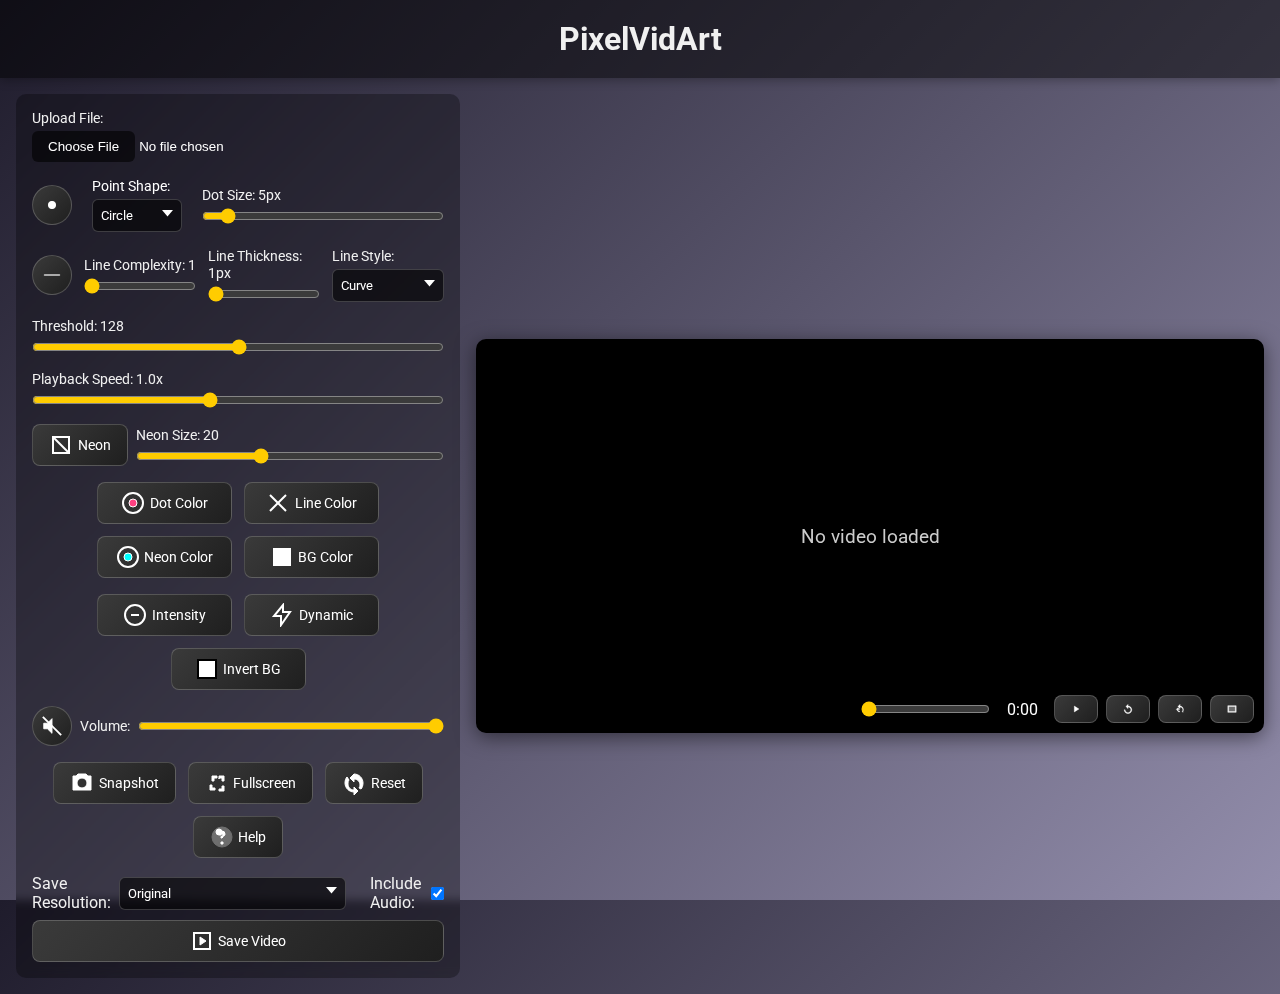
<file: index.html>
<html lang="en">
<head>
  <meta charset="UTF-8">
  <meta name="viewport" content="width=device-width, initial-scale=1">
  <title>PixelVidArt</title>
  <link rel="preconnect" href="https://fonts.googleapis.com">
  <link rel="preconnect" href="https://fonts.gstatic.com" crossorigin>
  <link href="https://fonts.googleapis.com/css2?family=Roboto:wght@400;500;700&display=swap" rel="stylesheet">
  <link rel="stylesheet" href="styles.css">
</head>
<body>
  <header>
    <h1>PixelVidArt</h1>
  </header>
  <main>
    <div class="layout-container">
      <section class="controls">
        <div class="upload-control">
          <label for="videoUpload">Upload File:</label>
          <input type="file" id="videoUpload" accept="video/*">
        </div>
        <div class="slider-group" style="flex-direction: row; align-items: center;">
          <button id="dotToggleBtn" class="icon-btn" title="Toggle Dot Visibility">
            <svg width="24" height="24" viewBox="0 0 24 24">
              <circle cx="12" cy="12" r="4" fill="#fff"/>
            </svg>
          </button>
          <div class="slider-control shape-dropdown" style="width: 90px; margin: 0 0.5rem;">
            <label for="shapeSelect" style="color:#fff;">Point Shape:</label>
            <select id="shapeSelect">
              <option value="circle">Circle</option>
              <option value="square">Square</option>
              <option value="hexagon">Hexagon</option>
              <option value="heart">Heart</option>
              <option value="star">Star</option>
              <option value="polygon">Polygon</option>
            </select>
          </div>
          <div class="slider-control" style="flex:1;">
            <label for="dotSize">Dot Size: <span id="dotSizeValue">5</span>px</label>
            <input type="range" id="dotSize" min="1" max="50" value="5">
          </div>
        </div>
        <div class="slider-group" style="flex-direction: row; align-items: center;">
          <button id="connectionToggleBtn" class="icon-btn" title="Toggle Connection Lines">
            <svg id="connectionIcon" width="24" height="24" viewBox="0 0 24 24">
              <line x1="4" y1="12" x2="20" y2="12" stroke="#aaa" stroke-width="2" stroke-linecap="round"/>
            </svg>
          </button>
          <div class="slider-control" style="flex:1;">
            <label for="lineComplexity">Line Complexity: <span id="lineComplexityValue">1</span></label>
            <input type="range" id="lineComplexity" min="1" max="10" value="1" style="width: 100%;">
          </div>
          <div class="slider-control" style="flex:1;">
            <label for="lineThickness">Line Thickness: <span id="lineThicknessValue">1</span>px</label>
            <input type="range" id="lineThickness" min="1" max="10" value="1" style="width: 100%;">
          </div>
          <div class="slider-control" style="flex:1;">
            <label for="lineStyleSelect">Line Style:</label>
            <select id="lineStyleSelect">
              <option value="curve" selected>Curve</option>
              <option value="straight">Straight</option>
              <option value="zigzag">Zigzag</option>
              <option value="wave">Wave</option>
              <option value="dotted">Dotted</option>
              <option value="spiral">Spiral</option>
              <option value="dashed">Dashed</option>
              <option value="bounce">Bounce</option>
              <option value="squiggly">Squiggly</option>
            </select>
          </div>
        </div>
        <div class="slider-control">
          <label for="thresholdSlider">Threshold: <span id="thresholdValue">128</span></label>
          <input type="range" id="thresholdSlider" min="0" max="255" value="128">
        </div>
        <div class="slider-control">
          <label for="playbackRateSlider">Playback Speed: <span id="playbackRateValue">1.0</span>x</label>
          <input type="range" id="playbackRateSlider" min="0.25" max="2" step="0.05" value="1">
        </div>
        <div class="neon-controls">
          <button id="neonToggleBtn" class="control-btn" title="Toggle Neon Effect">
            <svg id="neonIcon" width="24" height="24" viewBox="0 0 24 24">
              <rect x="4" y="4" width="16" height="16" fill="none" stroke="#fff" stroke-width="2"/>
              <line x1="4" y1="4" x2="20" y2="20" stroke="#fff" stroke-width="2"/>
            </svg>
            Neon
          </button>
          <div class="slider-control" style="flex:1; min-width: 200px;">
            <label for="glowSize">Neon Size: <span id="glowSizeValue">20</span></label>
            <input type="range" id="glowSize" min="0" max="50" value="20" style="width: 100%;">
          </div>
        </div>
        <div class="color-buttons" style="display: flex; flex-wrap: wrap; justify-content: center; gap: 0.75rem;">
          <button id="dotColorBtn" class="control-btn" title="Adjust Dot Color" style="width: 135px;">
            <svg width="24" height="24" viewBox="0 0 24 24">
              <circle cx="12" cy="12" r="10" fill="none" stroke="#fff" stroke-width="2"/>
              <circle cx="12" cy="12" r="4" fill="#ff4081"/>
            </svg>
            Dot Color
          </button>
          <input type="color" id="dotColorPicker" style="display: none;" value="#000000">
  
          <button id="lineColorBtn" class="control-btn" title="Adjust Line Color" style="width: 135px;">
            <svg width="24" height="24" viewBox="0 0 24 24">
              <line x1="4" y1="20" x2="20" y2="4" stroke="#fff" stroke-width="2"/>
              <line x1="4" y1="4" x2="20" y2="20" stroke="#fff" stroke-width="2"/>
            </svg>
            Line Color
          </button>
          <input type="color" id="lineColorPicker" style="display: none;" value="#000000">
  
          <button id="neonColorBtn" class="control-btn" title="Adjust Neon Color" style="width: 135px;">
            <svg width="24" height="24" viewBox="0 0 24 24">
              <circle cx="12" cy="12" r="10" fill="none" stroke="#fff" stroke-width="2"/>
              <circle id="neonColorPreview" cx="12" cy="12" r="4" fill="#00ffff"/>
            </svg>
            Neon Color
          </button>
          <input type="color" id="neonColorPicker" style="display: none;" value="#00ffff">
          <button id="backgroundColorBtn" class="control-btn" title="Adjust Background Color" style="width: 135px;">
            <svg width="24" height="24" viewBox="0 0 24 24">
              <rect x="4" y="4" width="16" height="16" fill="#fff" stroke="#fff" stroke-width="2"/>
            </svg>
            BG Color
          </button>
          <input type="color" id="backgroundColorPicker" style="display: none;" value="#ffffff">
        </div>
        <div class="extra-controls" style="display: flex; gap: 0.75rem; justify-content: center; flex-wrap: wrap;">         
          <button id="intensityToggleBtn" class="control-btn" title="Toggle Intensity Mode" style="width: 135px;">
            <svg id="intensityIcon" width="24" height="24" viewBox="0 0 24 24">
              <circle cx="12" cy="12" r="10" fill="none" stroke="#fff" stroke-width="2"/>
              <line x1="8" y1="12" x2="16" y2="12" stroke="#fff" stroke-width="2"/>
            </svg>
            Intensity
          </button>
			<button id="dynamicToggleBtn" class="control-btn" title="Toggle Dynamic Particles" style="width: 135px;">
            <svg id="dynamicIcon" width="24" height="24" viewBox="0 0 24 24">
              <path fill="none" stroke="#fff" stroke-width="2" d="M13 2v7h7l-9 13v-9H4l9-11z"/>
            </svg>
            Dynamic
          </button>
          <button id="backgroundToggleBtn" class="control-btn" title="Toggle Invert BG" style="width: 135px;">
            <svg width="24" height="24" viewBox="0 0 24 24" id="bgToggleIcon">
              <rect x="3" y="3" width="18" height="18" fill="#fff" stroke="#000" stroke-width="2"/>
            </svg>
            Invert BG
          </button>
        </div>
        <div class="sound-group" style="display: flex; align-items: center; gap: 0.5rem;">
          <button id="soundBtn" class="icon-btn" title="Toggle Sound">
            <svg id="soundIcon" width="24" height="24" viewBox="0 0 24 24">
              <path fill="#fff" d="M3 9v6h4l5 5V4l-5 5H3z"/>
              <line x1="2" y1="2" x2="22" y2="22" stroke="#fff" stroke-width="2"/>
            </svg>
          </button>
          <label for="volumeSlider" style="margin: 0;">Volume:</label>
          <input type="range" id="volumeSlider" min="0" max="1" step="0.05" value="1">
        </div>
        <div class="extra-controls">
          <button id="snapshotBtn" title="Capture Snapshot">
            <svg width="24" height="24" viewBox="0 0 24 24">
              <path fill="#fff" d="M21 5h-3.17l-1.84-2H7.99l-1.84 2H3v14h18V5zM12 17a5 5 0 1 1 0-10 5 5 0 0 1 0 10z"/>
            </svg>
            Snapshot
          </button>
          <button id="fullscreenBtn" title="Toggle Fullscreen">
            <svg width="24" height="24" viewBox="0 0 24 24">
              <path fill="#fff" d="M7 14H5v5h5v-2H7v-3zm0-4h2V7h3V5H7v5zm10 8h-3v2h5v-5h-2v3zm-3-10V5h5v5h-2V7h-3z"/>
            </svg>
            Fullscreen
          </button>
          <button id="resetBtn" title="Reset All Settings">
            <svg width="24" height="24" viewBox="0 0 24 24">
              <path fill="#fff" d="M12 6V3L8 7l4 4V8c3.31 0 6 2.69 6 6 0 1.11-.36 2.14-.97 3L19 18.03C20.23 16.73 21 14.47 21 12c0-4.97-4.03-9-9-9zm-6 6c0-1.11.36-2.14.97-3L5 5.97C3.77 7.27 3 9.53 3 12c0 4.97 4.03 9 9 9v3l4-4-4-4v3c-3.31 0-6-2.69-6-6z"/>
            </svg>
            Reset
          </button>
          <button id="helpBtn" title="Show Help">
            <svg width="24" height="24" viewBox="0 0 24 24">
              <circle cx="12" cy="12" r="10" fill="#fff" opacity="0.3"/>
              <path fill="#fff" d="M12 6a3 3 0 0 1 3 3c0 1.5-1 2-1.5 2-.5.5-.5 1-.5 1l-1 1h-1v-1c0-.5 0-1 1-1 .5 0 1-.5 1-1a1 1 0 1 0-2 0H9a3 3 0 1 1 3-3zM11 17h2v2h-2z"/>
            </svg>
            Help
          </button>
        </div>
        <div class="recording-controls" style="display: flex; flex-direction: column; gap: 0.5rem;">
          <div style="display: flex; align-items: center; gap: 0.5rem;">
            <label for="resolutionSelect">Save Resolution:</label>
            <select id="resolutionSelect">
              <option value="original">Original</option>
              <option value="480p">480p</option>
              <option value="720p">720p</option>
              <option value="1080p">1080p</option>
              <option value="4K">4K</option>
            </select>
            <label for="includeAudioCheck" style="margin-left: 1rem;">Include Audio:</label>
            <input type="checkbox" id="includeAudioCheck" checked>
          </div>
          <button id="saveVideoBtn" title="Convert and Save Dot Effect Video">
            <svg width="24" height="24" viewBox="0 0 24 24">
              <rect x="4" y="4" width="16" height="16" fill="none" stroke="#fff" stroke-width="2"/>
              <polygon points="10,8 16,12 10,16" fill="#fff"/>
            </svg>
            Save Video
          </button>
          <progress id="conversionProgress" value="0" max="100" style="width:100%; display:none;"></progress>
        </div>
      </section>
      <section class="video-section">
        <div class="video-container" id="videoContainer">
          <video id="sourceVideo" muted playsinline style="display: none;"></video>
          <canvas id="effectCanvas"></canvas>
          <div id="videoPlaceholder">No video loaded</div>
          <div class="button-group" style="display: flex; align-items: center; gap: 0.5rem;">
            <div class="time-slider-wrapper" style="flex:2; display: flex; align-items: center;">
              <label for="timeSlider" style="display:none;">Video Time</label>
              <input type="range" id="timeSlider" min="0" max="0" step="0.1" value="0" style="flex:1;">
              <span id="timeSliderValue">0:00</span>
            </div>
            <button id="pausePlayBtn" title="Play/Pause Video">
              <svg id="pausePlayIcon" width="10" height="10" viewBox="0 0 24 24">
                <polygon points="8,5 19,12 8,19" fill="#fff"/>
              </svg>
            </button>
            <button id="replayBtn" title="Replay Video">
              <svg width="10" height="10" viewBox="0 0 24 24">
                <path fill="#fff" d="M12,5V1L7,6l5,5V7c3.86,0,7,3.14,7,7s-3.14,7-7,7s-7-3.14-7-7H3c0,5.04,4.05,9,9,9s9-3.96,9-9S17.04,5,12,5z"/>
              </svg>
            </button>
            <button id="autoReplayBtn" title="Auto Replay Video">
              <svg width="10" height="10" viewBox="0 0 24 24">
                <path fill="#fff" d="M12 5V1L7 6l5,5V7c3.86,0 7,3.14,7,7 0 1.68-.57 3.23-1.52 4.5l1.46 1.46C19.07 18.07 20 15.63 20 13c0-4.42-3.58-8-8-8zm-1 14c-3.31 0-6-2.69-6-6H3l4-4 4 4H7c0 2.21 1.79 4 4 4v2z"/>
              </svg>
            </button>
            <button id="toggleOriginalBtn" title="Toggle Original Video">
              <svg width="10" height="10" viewBox="0 0 24 24">
                <path fill="#fff" d="M4 6h16v12H4z" opacity="0.3"/>
                <path fill="#fff" d="M2 4v16h20V4H2zm18 14H4V6h16v12z"/>
              </svg>
            </button>
          </div>
        </div>
      </section>
    </div>
  </main>
  <div id="helpModal" class="modal">
    <div class="modal-content">
      <span id="modalClose" class="close">&times;</span>
      <h2>PixelVidArt Help</h2>
      <p>
        This tool transforms uploaded videos into unique dot matrix art effects, offering extensive control options to adjust the visuals. The following guide explains how to use each feature:
      </p>
      <ul>
        <li>
          <strong>Upload File:</strong>
          <br>Click the "Upload File" button to select a video file. Once uploaded, the video will automatically play with the dot effect applied.
        </li>
        <li>
          <strong>Point Shape:</strong>
          <br>Use the "Point Shape" dropdown to select the shape of the dots (Circle, Square, Hexagon, Heart, Star, or Polygon).
        </li>
        <li>
          <strong>Dot Size & Visibility:</strong>
          <br>Adjust the dot size using the "Dot Size" slider. Use the dot toggle button to show or hide the dots.
        </li>
        <li>
          <strong>Connection Lines:</strong>
          <br>Click the "Toggle Connection Lines" button to enable or disable connecting lines between dots. Adjust the "Line Complexity", "Line Thickness", and "Line Style" controls to customize the lines.
        </li>
        <li>
          <strong>Threshold:</strong>
          <br>Set the luminance threshold with the "Threshold" slider. Areas with brightness below this value will be converted into dot effects.
        </li>
        <li>
          <strong>Playback Speed:</strong>
          <br>Control the video playback speed using the "Playback Speed" slider.
        </li>
        <li>
          <strong>Neon Effect & Size:</strong>
          <br>Toggle the neon effect with the "Neon" button. Adjust the neon size (which affects both dots and lines) using the "Neon Size" slider.
        </li>
        <li>
          <strong>Color Adjustments:</strong>
          <br>Click the "Dot Color", "Line Color", "Neon Color", or "BG Color" buttons to display a color picker. Clicking the same button again will close the picker.
        </li>
        <li>
          <strong>Intensity Mode:</strong>
          <br>Turning on this mode will show a "dynamic effect of light and dark spot size".
        </li>
        <li>
          <strong>Dynamic Particles:</strong>
          <br>Toggle the dynamic mode with the "Dynamic" button to have the dots shift randomly based on the video brightness.
        </li>
        <li>
          <strong>Invert Background (Invert BG):</strong>
          <br>Switch between a white and black background by clicking the "Invert BG" button. The icon and text update to reflect the current state.
        </li>
        <li>
          <strong>Volume & Mute:</strong>
          <br>Adjust the volume with the slider next to the speaker icon. Use the speaker button to toggle mute on and off.
        </li>
        <li>
          <strong>Snapshot:</strong>
          <br>Click the "Snapshot" button to save the current effect as a PNG image.
        </li>
        <li>
          <strong>Fullscreen:</strong>
          <br>Toggle fullscreen mode by clicking the "Fullscreen" button for an immersive experience.
        </li>
        <li>
          <strong>Reset:</strong>
          <br>Click the "Reset" button to restore all settings to their default values (including dot size, line properties, colors, and playback speed).
        </li>
        <li>
          <strong>Video Playback Controls:</strong>
          <br>
          - The "Video Time" slider allows you to jump to a specific time in the video and resume playback from that moment.<br>
          - The "Play/Pause Video" button toggles video playback with corresponding icons.<br>
          - The "Replay Video" and "Auto Replay Video" buttons restart or auto-loop the video.<br>
          - The "Toggle Original Video" button shows or hides the original video image.
        </li>
        <li>
          <strong>Recording & Saving Video:</strong>
          <br>Select a resolution from the "Save Resolution" dropdown and choose whether to include audio. Click the "Save Video" button to convert and download the dot effect video. A progress bar will indicate the conversion status.
        </li>
      </ul>
      <p>
        Experiment with each feature to create stunning, dynamic art from your videos!
      </p>
    </div>
  </div>
  <script src="script.js" type="module"></script>
</body>
</html>
</file>
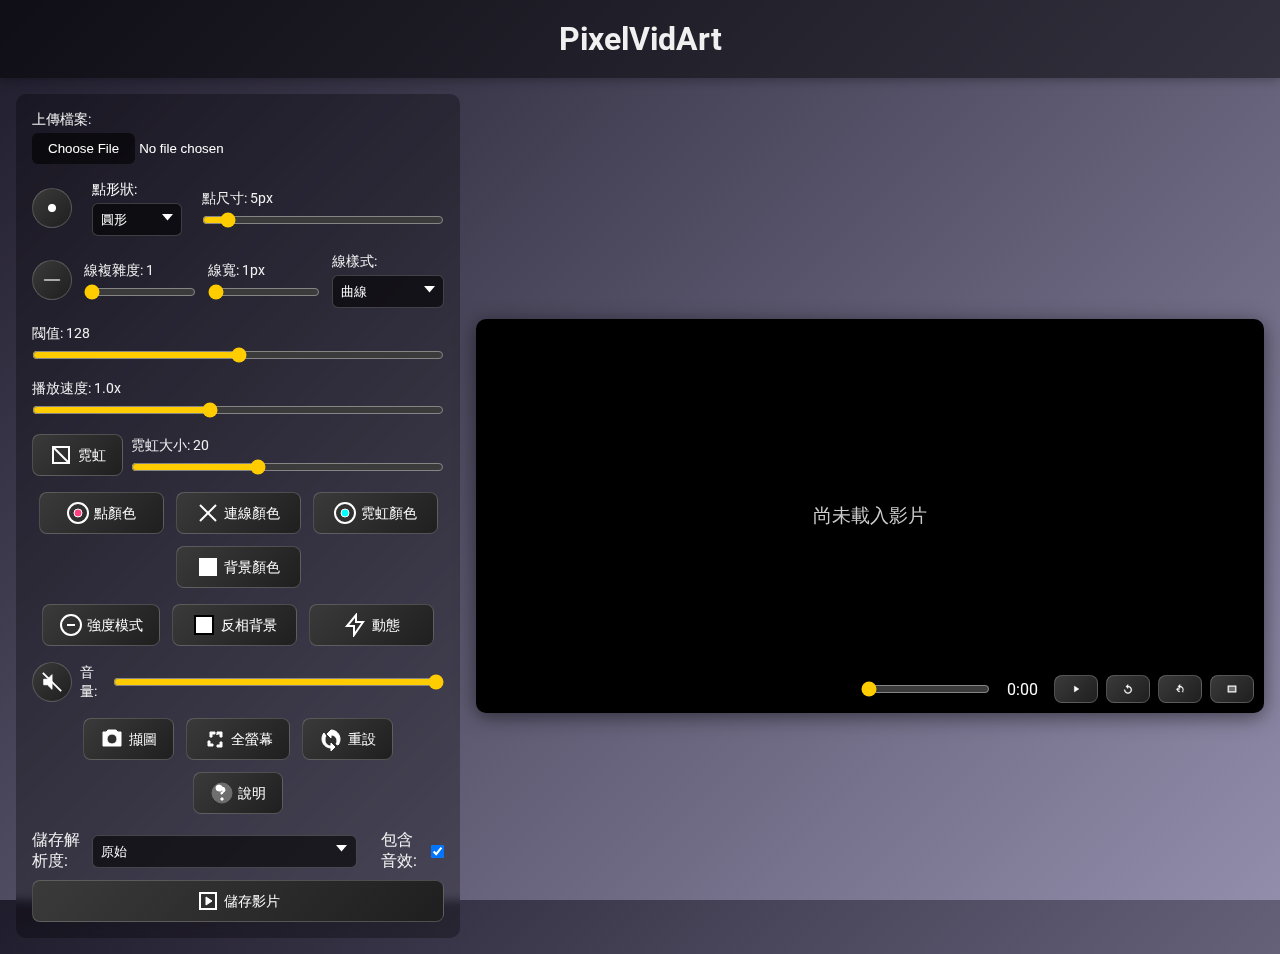
<file: index-cht.html>
<html lang="zh-Hant">
<head>
  <meta charset="UTF-8">
  <meta name="viewport" content="width=device-width, initial-scale=1">
  <title>PixelVidArt</title>
  <link rel="preconnect" href="https://fonts.googleapis.com">
  <link rel="preconnect" href="https://fonts.gstatic.com" crossorigin>
  <link href="https://fonts.googleapis.com/css2?family=Roboto:wght@400;500;700&display=swap" rel="stylesheet">
  <link rel="stylesheet" href="styles.css">
</head>
<body>
  <header>
    <h1>PixelVidArt</h1>
  </header>
  <main>
    <div class="layout-container">
      <section class="controls">
        <div class="upload-control">
          <label for="videoUpload">上傳檔案:</label>
          <input type="file" id="videoUpload" accept="video/*">
        </div>
        <div class="slider-group" style="flex-direction: row; align-items: center;">
          <button id="dotToggleBtn" class="icon-btn" title="切換點顯示">
            <svg width="24" height="24" viewBox="0 0 24 24">
              <circle cx="12" cy="12" r="4" fill="#fff"/>
            </svg>
          </button>
          <div class="slider-control shape-dropdown" style="width: 90px; margin: 0 0.5rem;">
            <label for="shapeSelect" style="color:#fff;">點形狀:</label>
            <select id="shapeSelect">
              <option value="circle">圓形</option>
              <option value="square">方形</option>
              <option value="hexagon">六邊形</option>
              <option value="heart">愛心</option>
              <option value="star">星形</option>
              <option value="polygon">多邊形</option>
            </select>
          </div>
          <div class="slider-control" style="flex:1;">
            <label for="dotSize">點尺寸: <span id="dotSizeValue">5</span>px</label>
            <input type="range" id="dotSize" min="1" max="50" value="5">
          </div>
        </div>
        <div class="slider-group" style="flex-direction: row; align-items: center;">
          <button id="connectionToggleBtn" class="icon-btn" title="切換連線效果">
            <svg id="connectionIcon" width="24" height="24" viewBox="0 0 24 24">
              <line x1="4" y1="12" x2="20" y2="12" stroke="#aaa" stroke-width="2" stroke-linecap="round"/>
            </svg>
          </button>
          <div class="slider-control" style="flex:1;">
            <label for="lineComplexity">線複雜度: <span id="lineComplexityValue">1</span></label>
            <input type="range" id="lineComplexity" min="1" max="10" value="1" style="width: 100%;">
          </div>
          <div class="slider-control" style="flex:1;">
            <label for="lineThickness">線寬: <span id="lineThicknessValue">1</span>px</label>
            <input type="range" id="lineThickness" min="1" max="10" value="1" style="width: 100%;">
          </div>
          <div class="slider-control" style="flex:1;">
            <label for="lineStyleSelect">線樣式:</label>
            <select id="lineStyleSelect">
              <option value="curve" selected>曲線</option>
              <option value="straight">直線</option>
              <option value="zigzag">鋸齒</option>
              <option value="wave">波浪</option>
              <option value="dotted">點線</option>
              <option value="spiral">螺旋</option>
              <option value="dashed">虛線</option>
              <option value="bounce">彈跳</option>
              <option value="squiggly">曲折</option>
            </select>
          </div>
        </div>
        <div class="slider-control">
          <label for="thresholdSlider">閥值: <span id="thresholdValue">128</span></label>
          <input type="range" id="thresholdSlider" min="0" max="255" value="128">
        </div>
        <div class="slider-control">
          <label for="playbackRateSlider">播放速度: <span id="playbackRateValue">1.0</span>x</label>
          <input type="range" id="playbackRateSlider" min="0.25" max="2" step="0.05" value="1">
        </div>
        <div class="neon-controls">
          <button id="neonToggleBtn" class="control-btn" title="切換霓虹效果">
            <svg id="neonIcon" width="24" height="24" viewBox="0 0 24 24">
              <rect x="4" y="4" width="16" height="16" fill="none" stroke="#fff" stroke-width="2"/>
              <line x1="4" y1="4" x2="20" y2="20" stroke="#fff" stroke-width="2"/>
            </svg>
            霓虹
          </button>
          <div class="slider-control" style="flex:1; min-width: 200px;">
            <label for="glowSize">霓虹大小: <span id="glowSizeValue">20</span></label>
            <input type="range" id="glowSize" min="0" max="50" value="20" style="width: 100%;">
          </div>
        </div>
        <div class="color-buttons" style="display: flex; gap: 0.75rem; justify-content: center;">
          <button id="dotColorBtn" class="control-btn" title="調整點顏色" style="width: 125px;">
            <svg width="24" height="24" viewBox="0 0 24 24">
              <circle cx="12" cy="12" r="10" fill="none" stroke="#fff" stroke-width="2"/>
              <circle cx="12" cy="12" r="4" fill="#ff4081"/>
            </svg>
            點顏色
          </button>
          <input type="color" id="dotColorPicker" style="display: none;" value="#000000">
  
          <button id="lineColorBtn" class="control-btn" title="調整連線顏色" style="width: 125px;">
            <svg width="24" height="24" viewBox="0 0 24 24">
              <line x1="4" y1="20" x2="20" y2="4" stroke="#fff" stroke-width="2"/>
              <line x1="4" y1="4" x2="20" y2="20" stroke="#fff" stroke-width="2"/>
            </svg>
            連線顏色
          </button>
          <input type="color" id="lineColorPicker" style="display: none;" value="#000000">
  
          <button id="neonColorBtn" class="control-btn" title="調整霓虹顏色" style="width: 125px;">
            <svg width="24" height="24" viewBox="0 0 24 24">
              <circle cx="12" cy="12" r="10" fill="none" stroke="#fff" stroke-width="2"/>
              <circle id="neonColorPreview" cx="12" cy="12" r="4" fill="#00ffff"/>
            </svg>
            霓虹顏色
          </button>
          <input type="color" id="neonColorPicker" style="display: none;" value="#00ffff">
          <button id="backgroundColorBtn" class="control-btn" title="調整背景顏色" style="width: 125px;">
            <svg width="24" height="24" viewBox="0 0 24 24">
              <rect x="4" y="4" width="16" height="16" fill="#fff" stroke="#fff" stroke-width="2"/>
            </svg>
            背景顏色
          </button>
          <input type="color" id="backgroundColorPicker" style="display: none;" value="#ffffff">
        </div>
        <div class="extra-controls" style="display: flex; gap: 0.75rem; justify-content: center; flex-wrap: wrap;">
          <button id="intensityToggleBtn" class="control-btn" title="切換強度模式">
            <svg id="intensityIcon" width="24" height="24" viewBox="0 0 24 24">
              <circle cx="12" cy="12" r="10" fill="none" stroke="#fff" stroke-width="2"/>
              <line x1="8" y1="12" x2="16" y2="12" stroke="#fff" stroke-width="2"/>
            </svg>
            強度模式
          </button>
          <button id="backgroundToggleBtn" class="control-btn" title="切換反相背景" style="width: 125px;">
            <svg width="24" height="24" viewBox="0 0 24 24" id="bgToggleIcon">
              <rect x="3" y="3" width="18" height="18" fill="#fff" stroke="#000" stroke-width="2"/>
            </svg>
            反相背景
          </button>
          <button id="dynamicToggleBtn" class="control-btn" title="切換動態粒子" style="width: 125px;">
            <svg id="dynamicIcon" width="24" height="24" viewBox="0 0 24 24">
              <path fill="none" stroke="#fff" stroke-width="2" d="M13 2v7h7l-9 13v-9H4l9-11z"/>
            </svg>
            動態
          </button>
        </div>
        <div class="sound-group" style="display: flex; align-items: center; gap: 0.5rem;">
          <button id="soundBtn" class="icon-btn" title="切換音效">
            <svg id="soundIcon" width="24" height="24" viewBox="0 0 24 24">
              <path fill="#fff" d="M3 9v6h4l5 5V4l-5 5H3z"/>
              <line x1="2" y1="2" x2="22" y2="22" stroke="#fff" stroke-width="2"/>
            </svg>
          </button>
          <label for="volumeSlider" style="margin: 0;">音量:</label>
          <input type="range" id="volumeSlider" min="0" max="1" step="0.05" value="1">
        </div>
        <div class="extra-controls">
          <button id="snapshotBtn" title="擷取畫面">
            <svg width="24" height="24" viewBox="0 0 24 24">
              <path fill="#fff" d="M21 5h-3.17l-1.84-2H7.99l-1.84 2H3v14h18V5zM12 17a5 5 0 1 1 0-10 5 5 0 0 1 0 10z"/>
            </svg>
            擷圖
          </button>
          <button id="fullscreenBtn" title="切換全螢幕">
            <svg width="24" height="24" viewBox="0 0 24 24">
              <path fill="#fff" d="M7 14H5v5h5v-2H7v-3zm0-4h2V7h3V5H7v5zm10 8h-3v2h5v-5h-2v3zm-3-10V5h5v5h-2V7h-3z"/>
            </svg>
            全螢幕
          </button>
          <button id="resetBtn" title="重設所有設定">
            <svg width="24" height="24" viewBox="0 0 24 24">
              <path fill="#fff" d="M12 6V3L8 7l4 4V8c3.31 0 6 2.69 6 6 0 1.11-.36 2.14-.97 3L19 18.03C20.23 16.73 21 14.47 21 12c0-4.97-4.03-9-9-9zm-6 6c0-1.11.36-2.14.97-3L5 5.97C3.77 7.27 3 9.53 3 12c0 4.97 4.03 9 9 9v3l4-4-4-4v3c-3.31 0-6-2.69-6-6z"/>
            </svg>
            重設
          </button>
          <button id="helpBtn" title="說明">
            <svg width="24" height="24" viewBox="0 0 24 24">
              <circle cx="12" cy="12" r="10" fill="#fff" opacity="0.3"/>
              <path fill="#fff" d="M12 6a3 3 0 0 1 3 3c0 1.5-1 2-1.5 2-.5.5-.5 1-.5 1l-1 1h-1v-1c0-.5 0-1 1-1 .5 0 1-.5 1-1a1 1 0 1 0-2 0H9a3 3 0 1 1 3-3zM11 17h2v2h-2z"/>
            </svg>
            說明
          </button>
        </div>
        <div class="recording-controls" style="display: flex; flex-direction: column; gap: 0.5rem;">
          <div style="display: flex; align-items: center; gap: 0.5rem;">
            <label for="resolutionSelect">儲存解析度:</label>
            <select id="resolutionSelect">
              <option value="original">原始</option>
              <option value="480p">480p</option>
              <option value="720p">720p</option>
              <option value="1080p">1080p</option>
              <option value="4K">4K</option>
            </select>
            <label for="includeAudioCheck" style="margin-left: 1rem;">包含音效:</label>
            <input type="checkbox" id="includeAudioCheck" checked>
          </div>
          <button id="saveVideoBtn" title="影片轉換並儲存點陣特效影片">
            <svg width="24" height="24" viewBox="0 0 24 24">
              <rect x="4" y="4" width="16" height="16" fill="none" stroke="#fff" stroke-width="2"/>
              <polygon points="10,8 16,12 10,16" fill="#fff"/>
            </svg>
            儲存影片
          </button>
          <progress id="conversionProgress" value="0" max="100" style="width:100%; display:none;"></progress>
        </div>
      </section>
      <section class="video-section">
        <div class="video-container" id="videoContainer">
          <video id="sourceVideo" muted playsinline style="display: none;"></video>
          <canvas id="effectCanvas"></canvas>
          <div id="videoPlaceholder">尚未載入影片</div>
          <div class="button-group" style="display: flex; align-items: center; gap: 0.5rem;">
            <div class="time-slider-wrapper" style="flex:2; display: flex; align-items: center;">
              <label for="timeSlider" style="display:none;">影片時間</label>
              <input type="range" id="timeSlider" min="0" max="0" step="0.1" value="0" style="flex:1;">
              <span id="timeSliderValue">0:00</span>
            </div>
            <button id="pausePlayBtn" title="播放/暫停影片">
              <svg id="pausePlayIcon" width="10" height="10" viewBox="0 0 24 24">
                <polygon points="8,5 19,12 8,19" fill="#fff"/>
              </svg>
            </button>
            <button id="replayBtn" title="重播影片">
              <svg width="10" height="10" viewBox="0 0 24 24">
                <path fill="#fff" d="M12,5V1L7,6l5,5V7c3.86,0,7,3.14,7,7s-3.14,7-7,7s-7-3.14-7-7H3c0,5.04,4.05,9,9,9s9-3.96,9-9S17.04,5,12,5z"/>
              </svg>
            </button>
            <button id="autoReplayBtn" title="自動重播影片">
              <svg width="10" height="10" viewBox="0 0 24 24">
                <path fill="#fff" d="M12 5V1L7 6l5,5V7c3.86,0 7,3.14,7,7 0 1.68-.57 3.23-1.52 4.5l1.46 1.46C19.07 18.07 20 15.63 20 13c0-4.42-3.58-8-8-8zm-1 14c-3.31 0-6-2.69-6-6H3l4-4 4 4H7c0 2.21 1.79 4 4 4v2z"/>
              </svg>
            </button>
            <button id="toggleOriginalBtn" title="切換原始影片">
              <svg width="10" height="10" viewBox="0 0 24 24">
                <path fill="#fff" d="M4 6h16v12H4z" opacity="0.3"/>
                <path fill="#fff" d="M2 4v16h20V4H2zm18 14H4V6h16v12z"/>
              </svg>
            </button>
          </div>
        </div>
      </section>
    </div>
  </main>
  <div id="helpModal" class="modal">
    <div class="modal-content">
      <span id="modalClose" class="close">&times;</span>
      <h2>PixelVidArt 說明</h2>
      <p>
        本工具可將上傳的影片轉換成獨特的點陣圖藝術效果，並提供多項控制選項以調整視覺效果。以下說明介紹各項功能操作方式：
      </p>
      <ul>
        <li>
          <strong>上傳檔案：</strong>
          <br>點擊「上傳檔案」按鈕，選擇影片檔案，上傳後影片會自動播放並以點陣效果呈現。
        </li>
        <li>
          <strong>點形狀：</strong>
          <br>利用「點形狀」下拉選單選擇點的形狀（圓形、方形、六邊形、心形、星形、多邊形）。
        </li>
        <li>
          <strong>點大小與顯示：</strong>
          <br>使用「點大小」滑桿調整點的尺寸，並可點擊圖示切換是否顯示點。
        </li>
        <li>
          <strong>連線：</strong>
          <br>點擊「連線」按鈕可啟用或關閉點與點之間的連線，並可透過「連線複雜度」、「連線粗細」及「連線風格」調整連線效果。
        </li>
        <li>
          <strong>閾值：</strong>
          <br>利用「閾值」滑桿設定亮度門檻，低於該值的區域將以點陣效果呈現。
        </li>
        <li>
          <strong>播放速度：</strong>
          <br>透過「播放速度」滑桿控制影片播放速度。
        </li>
        <li>
          <strong>霓虹效果與霓虹大小：</strong>
          <br>點擊「霓虹」按鈕切換霓虹效果，並使用「霓虹大小」滑桿調整霓虹效果的強度（同時影響點和連線）。
        </li>
        <li>
          <strong>顏色調整：</strong>
          <br>點擊「點顏色」、「連線顏色」、「霓虹顏色」或「背景顏色」按鈕，即可調整相對應的顏色；再次點擊同一按鈕則會關閉色盤視窗。
        </li>
        <li>
          <strong>強度模式：</strong>
          <br>開啟這個模式會呈現亮暗點大小動態效果。
        </li>
        <li>
          <strong>動態粒子：</strong>
          <br>點擊「動態」按鈕可切換動態模式，使點根據影片亮度隨機移動。
        </li>
        <li>
          <strong>反相背景：</strong>
          <br>透過「反相背景」按鈕，在黑白背景之間切換。圖示及文字會反映目前狀態。
        </li>
        <li>
          <strong>音量與靜音：</strong>
          <br>使用旁邊的滑桿調整音量，並可點擊音訊圖示切換靜音。
        </li>
        <li>
          <strong>快照：</strong>
          <br>點擊「快照」按鈕，即可儲存當前點陣效果為 PNG 圖片。
        </li>
        <li>
          <strong>全螢幕：</strong>
          <br>點擊「全螢幕」按鈕，以獲得沉浸式的觀看體驗。
        </li>
        <li>
          <strong>重設：</strong>
          <br>點擊「重設」按鈕，即可將所有設定（包含點大小、連線屬性、顏色及播放速度）恢復預設值。
        </li>
        <li>
          <strong>影片播放控制：</strong>
          <br>
          - 「影片時間」滑桿可讓您跳到影片中的特定時間並從該時刻播放。<br>
          - 「播放/暫停」按鈕用以切換影片播放與暫停；<br>
          - 「重新播放」及「自動重播」按鈕分別用於重啟播放或自動循環播放；<br>
          - 「切換原始影片顯示」按鈕用於顯示或隱藏原始影片畫面。
        </li>
        <li>
          <strong>錄製與儲存影片：</strong>
          <br>從「儲存解析度」下拉選單選擇解析度，並選擇是否包含音訊，點擊「下載影片」將轉檔後的點陣效果影片下載至本機，轉檔進度會透過進度條顯示。
        </li>
      </ul>
      <p>
        請嘗試每種功能以創造出令人驚豔的點陣動態藝術！
      </p>
    </div>
  </div>
  <script src="script.js" type="module"></script>
</body>
</html>
</file>
<file: styles.css>
/* Basic Reset & Global Styles */
* {
  margin: 0;
  padding: 0;
  box-sizing: border-box;
}

html, body {
  height: 100%;
  font-family: 'Roboto', sans-serif;
}

/* Body with gradient background */
body {
  background: linear-gradient(135deg, #1f1c2c, #928dab);
  color: #f0f0f0;
  display: flex;
  flex-direction: column;
  overflow-x: hidden;
}

/* Uniform Button Style */
button {
  background: linear-gradient(135deg, #3a3a3a, #1f1f1f);
  border: 1px solid rgba(255, 255, 255, 0.2);
  border-radius: 8px;
  padding: 0.5rem 1rem;
  cursor: pointer;
  color: #fff;
  font-family: 'Roboto', sans-serif;
  font-size: 0.9rem;
  transition: background 0.3s ease, transform 0.3s ease, box-shadow 0.3s ease;
  display: inline-flex;
  align-items: center;
  justify-content: center;
  gap: 0.3rem;
}

button:hover {
  background: linear-gradient(135deg, #4c4c4c, #2a2a2a);
  transform: scale(1.03);
  box-shadow: 0 4px 8px rgba(0,0,0,0.3);
}

/* Additional consistent control button styling */
.control-btn {
  background: linear-gradient(135deg, #3a3a3a, #1f1f1f);
  border: 1px solid rgba(255, 255, 255, 0.2);
  border-radius: 8px;
  padding: 0.5rem 1rem;
  cursor: pointer;
  color: #fff;
  font-family: 'Roboto', sans-serif;
  font-size: 0.9rem;
  transition: background 0.3s ease, transform 0.3s ease, box-shadow 0.3s ease;
}

/* Icon-only button styling */
.icon-btn {
  padding: 0.5rem;
  background: linear-gradient(135deg, #3a3a3a, #1f1f1f);
  border: 1px solid rgba(255, 255, 255, 0.2);
  border-radius: 50%;
  width: 40px;
  height: 40px;
}

/* SVG icons in buttons */
button svg {
  fill: #fff;
  stroke: #fff;
  transition: fill 0.3s ease, stroke 0.3s ease;
}

/* Hover effect for icon-only buttons */
.icon-btn:hover svg {
  fill: #ffcc00;
  stroke: #ffcc00;
}

/* Global styles for inputs and selects */
input[type="range"],
input[type="color"],
select {
  font-family: 'Roboto', sans-serif;
  color: #fff;
}

/* Container & Responsive Layout Setup */
.layout-container {
  display: flex;
  flex: 1;
  padding: 1rem;
  gap: 1rem;
  min-height: 0;
  flex-direction: column;
}

@media (min-width: 768px) {
  .layout-container {
    flex-direction: row;
  }
}

/* Header Styling */
header {
  background: rgba(0, 0, 0, 0.5);
  padding: 1.25rem;
  text-align: center;
  box-shadow: 0 2px 10px rgba(0,0,0,0.3);
  position: sticky;
  top: 0;
  z-index: 10;
}

header h1 {
  font-size: 2rem;
}

/* Controls Section Styling */
.controls {
  background: rgba(0,0,0,0.3);
  border-radius: 10px;
  padding: 1rem;
  display: flex;
  flex-direction: column;
  gap: 1rem;
  flex: 1 1 300px;
  backdrop-filter: blur(5px);
}

/* Labels for controls */
.upload-control label,
.dropdown-group label,
.slider-control label,
.sound-group label {
  font-size: 0.9rem;
  margin-bottom: 0.25rem;
  display: block;
}

/* File input styling */
input[type="file"] {
  width: 100%;
  background: transparent;
  border: none;
  color: #fff;
  cursor: pointer;
  appearance: none;
}

input[type="file"]::-webkit-file-upload-button, 
input[type="file"]::file-selector-button {
  background: rgba(0, 0, 0, 0.6);
  border: none;
  border-radius: 6px;
  padding: 0.5rem 1rem;
  color: #fff;
  cursor: pointer;
  transition: background 0.3s ease, transform 0.3s ease;
}

input[type="file"]::-webkit-file-upload-button:hover, 
input[type="file"]::file-selector-button:hover {
  background: rgba(255, 255, 255, 0.3);
  transform: scale(1.05);
}

input[type="range"] {
  width: 100%;
  display: block;
  accent-color: #ffcc00;
}

/* Dropdown group styling */
.dropdown-group select, .dropdown-group input[type="color"] {
  width: 100%;
  padding: 0.5rem;
  border-radius: 6px;
  border: none;
  background: rgba(0, 0, 0, 0.6);
  color: #000;
}

#shapeSelect {
  background-color: #000;
  color: #fff;
}

/* Custom styling for select dropdowns */
select#shapeSelect,
select#lineStyleSelect,
select#resolutionSelect {
  background: rgba(0, 0, 0, 0.6);
  color: #fff;
  border: 1px solid rgba(255, 255, 255, 0.2);
  border-radius: 6px;
  padding: 0.5rem;
  width: 100%;
  appearance: none;
  -webkit-appearance: none;
  -moz-appearance: none;
  background-image: url("data:image/svg+xml;charset=UTF8,%3Csvg xmlns='http://www.w3.org/2000/svg' width='10' height='10' viewBox='0 0 10 10'%3E%3Cpolygon points='0,0 10,0 5,6' fill='%23fff'/%3E%3C/svg%3E");
  background-repeat: no-repeat;
  background-position: right 0.5rem center;
  background-size: 0.7rem;
}

select#shapeSelect::-ms-expand,
select#lineStyleSelect::-ms-expand,
select#resolutionSelect::-ms-expand {
  display: none;
}

/* Slider & Sound Groups */
.slider-group {
  display: flex;
  flex-direction: column;
  gap: 0.75rem;
}

.slider-control {
  display: flex;
  flex-direction: column;
  align-items: stretch;
}

/* Extra Controls Group */
.extra-controls {
  display: flex;
  flex-wrap: wrap;
  gap: 0.75rem;
  justify-content: center;
}

/* Video Section Styling */
.video-section {
  flex: 2 1 500px;
  display: flex;
  justify-content: center;
  align-items: center;
  position: relative;
}

/* Video Container */
.video-container {
  position: relative;
  width: 100%;
  max-width: 900px;
  background: #000;
  border-radius: 10px;
  overflow: hidden;
  box-shadow: 0 4px 20px rgba(0,0,0,0.5);
}

/* Placeholder styling */
#videoPlaceholder {
  position: absolute;
  top: 50%;
  left: 50%;
  transform: translate(-50%, -50%);
  color: #ccc;
  font-size: 1.2rem;
  pointer-events: none;
}

/* Video & Canvas Styling */
#sourceVideo,
#effectCanvas {
  width: 100%;
  display: block;
}

#sourceVideo {
  display: none;
}

/* Button Group Styling */
.button-group {
  position: absolute;
  bottom: 10px;
  right: 10px;
  display: flex;
  gap: 0.5rem;
}

/* Styling for Time Slider Wrapper */
.time-slider-wrapper {
  flex: 2;
  display: flex;
  align-items: center;
}

#timeSlider {
  flex: 1;
  margin-right: 0.5rem;
}

/* Ensure time text is clearly visible over any video content */
#timeSliderValue {
  color: #fff;
  text-shadow: 0 0 3px #000;
  min-width: 3rem;
  text-align: center;
}

/* SVG Button animation */
@keyframes pulse {
  0% { transform: scale(1); }
  50% { transform: scale(1.1); }
  100% { transform: scale(1); }
}
button svg {
  animation: pulse 2s infinite;
}

/* Modal Styles */
.modal {
  display: none; 
  position: fixed;
  z-index: 20;
  left: 0;
  top: 0;
  width: 100%;
  height: 100%;
  overflow: auto;
  background-color: rgba(0, 0, 0, 0.7);
}

.modal-content {
  background-color: #2c2a38;
  margin: 10% auto;
  padding: 2rem;
  border: 1px solid #888;
  width: 90%;
  max-width: 600px;
  border-radius: 10px;
  color: #f0f0f0;
  font-size: 1rem;
  line-height: 1.5;
}

.modal-content h2 {
  margin-bottom: 1rem;
  text-align: center;
}

.modal-content ul {
  list-style: disc;
  margin-left: 1.5rem;
  margin-bottom: 1rem;
}

.modal-content p {
  margin-bottom: 1rem;
}

.close {
  color: #aaa;
  float: right;
  font-size: 2rem;
  font-weight: bold;
  cursor: pointer;
}

.close:hover,
.close:focus {
  color: #fff;
}

/* New styles for neon controls */
.neon-controls {
  display: flex;
  flex-wrap: wrap;
  align-items: center;
  gap: 0.5rem;
}

/* Color Buttons Row */
.color-buttons {
  display: flex;
  flex-wrap: wrap;
  justify-content: center;
  gap: 0.75rem;
}

/* Responsive Layout Adjustments */
@media (max-width: 767px) {
  .layout-container {
    flex-direction: column;
  }
}
</file>
